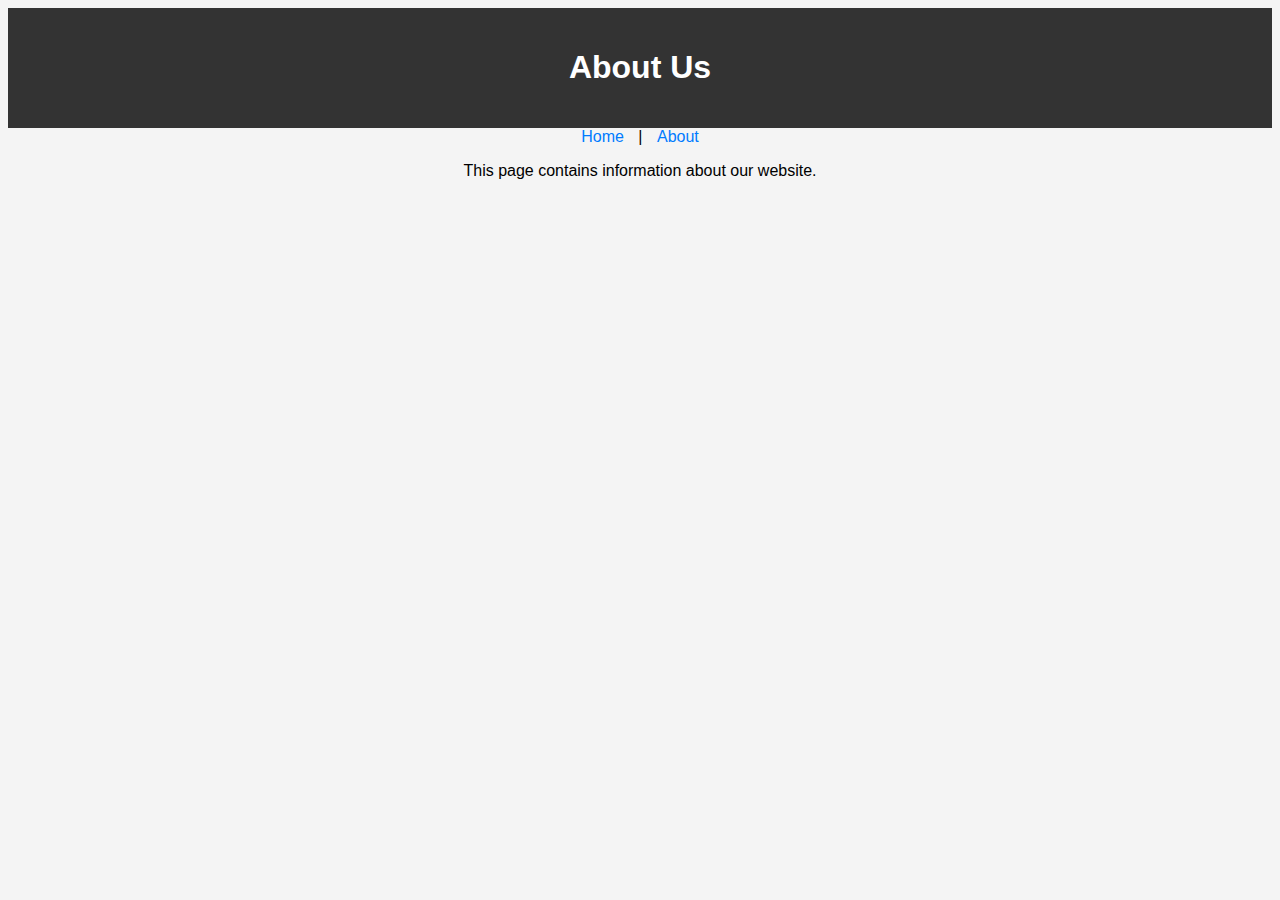
<file: nginx/html/about.html>
<!DOCTYPE html>
<html lang="en">
<head>
    <meta charset="UTF-8">
    <meta name="viewport" content="width=device-width, initial-scale=1.0">
    <title>About Us</title>
    <link rel="stylesheet" href="css/styles.css">
</head>
<body>
    <header>
        <h1>About Us</h1>
    </header>
    <nav>
        <a href="index.html">Home</a> | <a href="about.html">About</a>
    </nav>
    <main>
        <p>This page contains information about our website.</p>
    </main>
</body>
</html>
</file>
<file: nginx/html/css/styles.css>
body {
    font-family: Arial, sans-serif;
    text-align: center;
    background-color: #f4f4f4;
}

header {
    background-color: #333;
    color: white;
    padding: 20px;
}

nav a {
    text-decoration: none;
    margin: 10px;
    color: #007bff;
}

button {
    padding: 10px 20px;
    background-color: #28a745;
    color: white;
    border: none;
    cursor: pointer;
}

button:hover {
    background-color: #218838;
}
</file>
